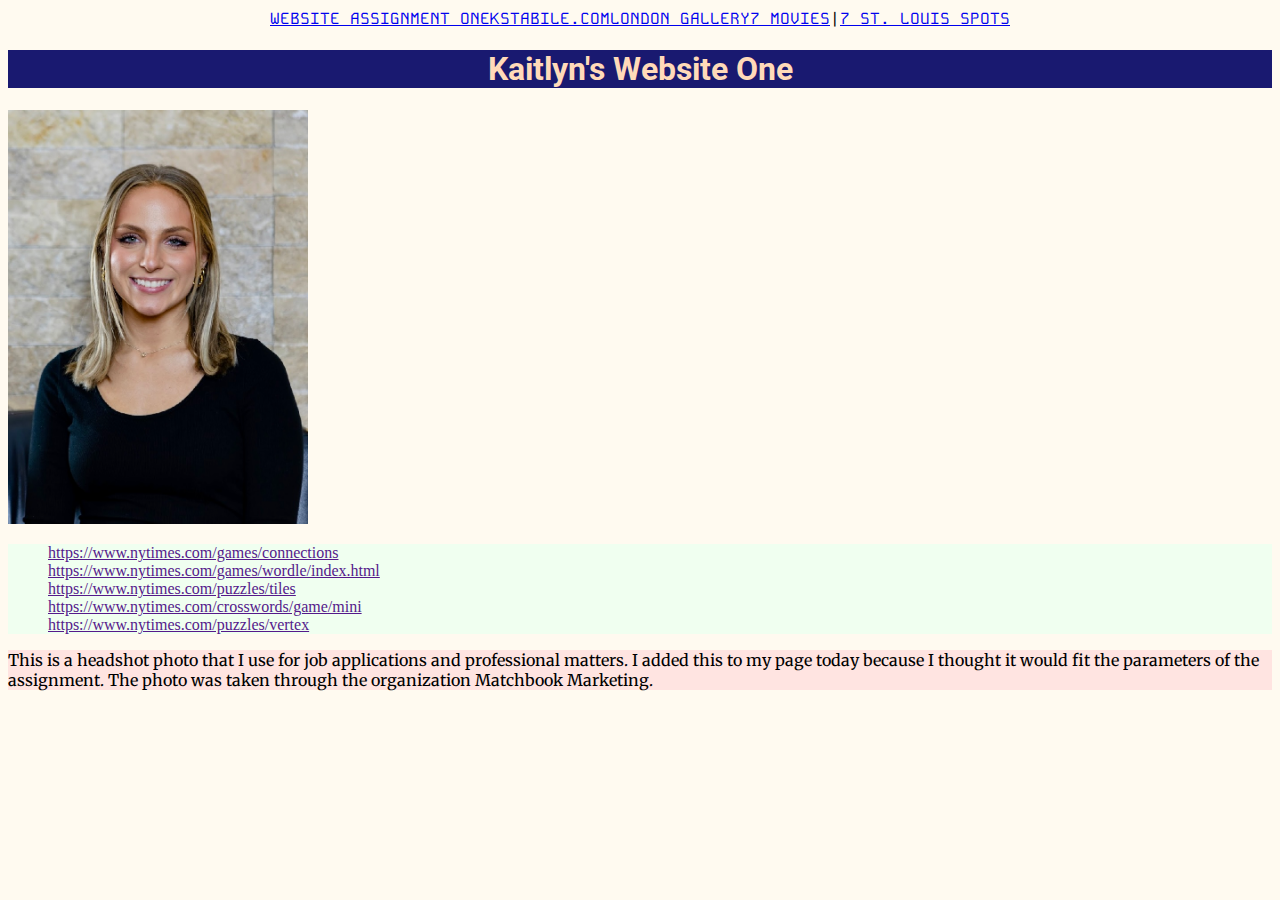
<file: index.html>
<!doctype html>
	<html class="no-js" lang="en" dir="ltr">
  		<head>
  			<link rel="preconnect" href="https://fonts.googleapis.com">
<link rel="preconnect" href="https://fonts.gstatic.com" crossorigin>
<link href="https://fonts.googleapis.com/css2?family=Kode+Mono:wght@400..700&family=Merriweather&family=Roboto:ital,wght@0,100;0,300;0,400;0,500;0,700;0,900;1,100;1,300;1,400;1,500;1,700;1,900&display=swap" rel="stylesheet">
  			<title>Website One</title>
  			<link rel="stylesheet" href="css/example.css" media="all">
  		</head>
  		
  	<nav>
  			<a href="https://umsystem.instructure.com/courses/215338/assignments/2277180">Website assignment One</a>

  			<a href="https://kaitlynstabile.com/">kstabile.com</a>

  			<a href="fourth.html">London Gallery</a>

			<a href="second.html">7 Movies</a> |

       
        	<a href="third.html">7 St. Louis spots</a> 


  	</nav>


		<h1>Kaitlyn's Website One</h1>
		
		<a href="mailto:kms4kk@umsystem.edu"><img src="img/headshot.jpg"></a>

		

		<main>
			<section>
				
				<ul>

					<li><a href="">https://www.nytimes.com/games/connections</a></li>
					<li><a href="">https://www.nytimes.com/games/wordle/index.html</a></li>
					<li><a href="">https://www.nytimes.com/puzzles/tiles</a></li>
					<li><a href="">https://www.nytimes.com/crosswords/game/mini</a></li>
					<li><a href="">https://www.nytimes.com/puzzles/vertex</a></li>
				</ul>


				<p>This is a headshot photo that I use for job applications and professional matters. I added this to my page today because I thought it would fit the parameters of the assignment. The photo was taken through the organization Matchbook Marketing.</p>
				<span></span>
				<div></div>
				<div></div>

				<p></p>


			</section>

			<section></section>

		</main>

	</body>

</html>
</file>
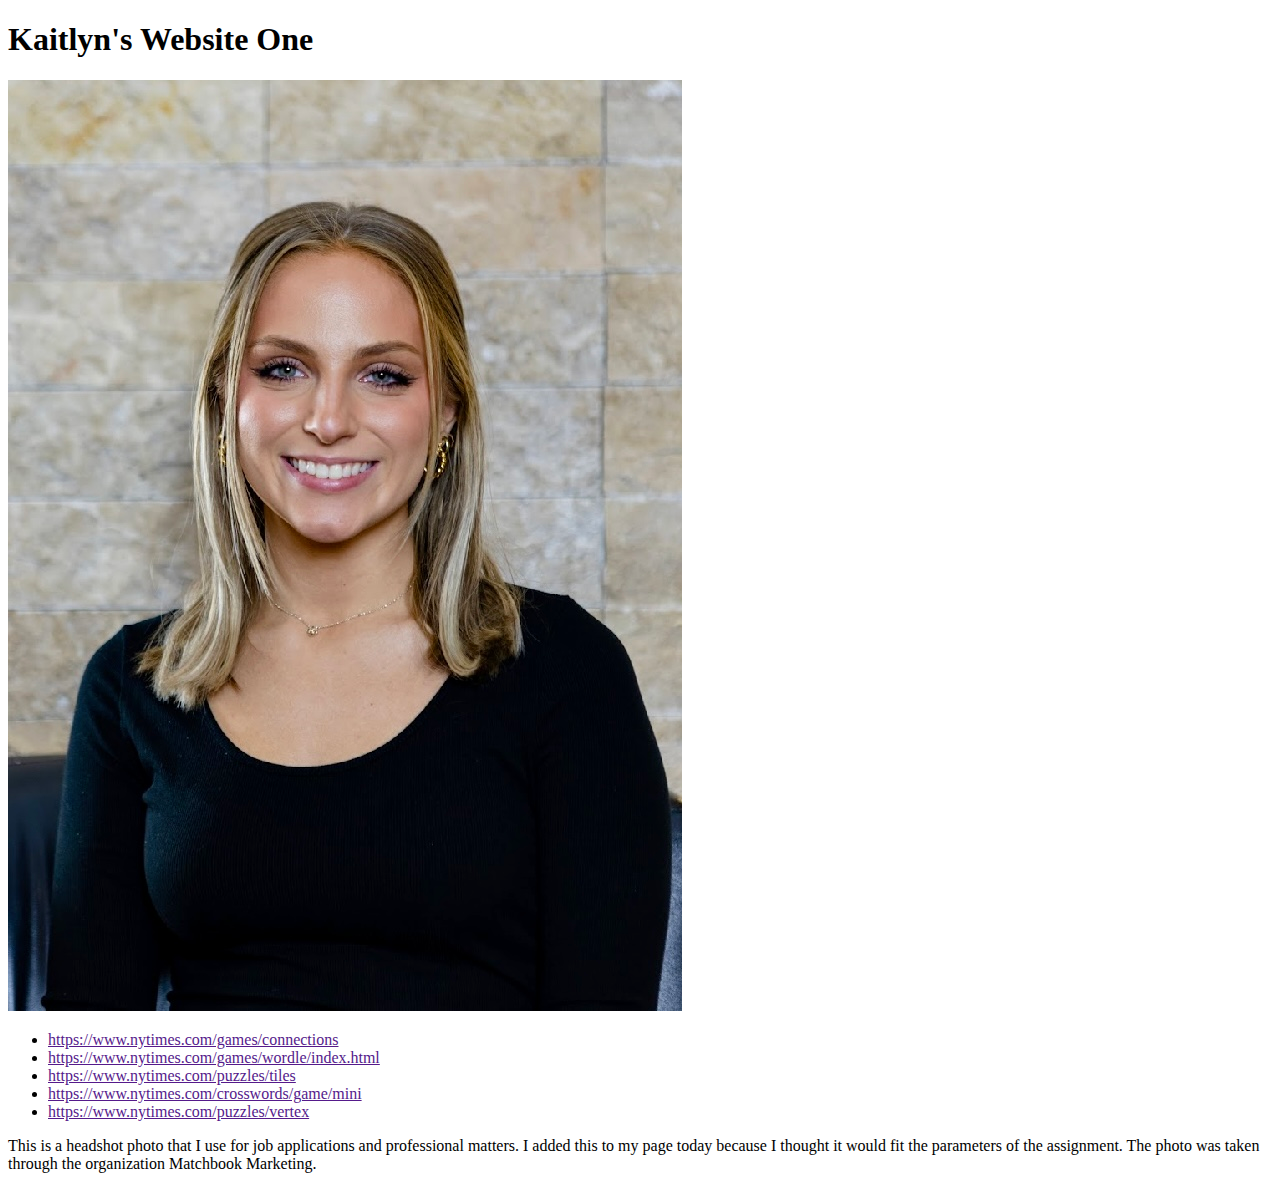
<file: old-index.html>
<!doctype html>
	<html class="no-js" lang="en" dir="ltr">
  		<head>
  			<title>Website One</title>
  		</head>
  		
  	


  	</nav>



		<h1>Kaitlyn's Website One</h1>
		
		<a href="mailto:kms4kk@umsystem.edu"><img src="img/headshot.jpg"></a>

		

		<main>
			<section>
				<ul>
					<li><a href="">https://www.nytimes.com/games/connections</a></li>
					<li><a href="">https://www.nytimes.com/games/wordle/index.html</a></li>
					<li><a href="">https://www.nytimes.com/puzzles/tiles</a></li>
					<li><a href="">https://www.nytimes.com/crosswords/game/mini</a></li>
					<li><a href="">https://www.nytimes.com/puzzles/vertex</a></li>
				</ul>


				<p>This is a headshot photo that I use for job applications and professional matters. I added this to my page today because I thought it would fit the parameters of the assignment. The photo was taken through the organization Matchbook Marketing.</p>
				<span></span>
				<div></div>
				<div></div>

				<p></p>


			</section>

			<section></section>

		</main>


</html>
</file>
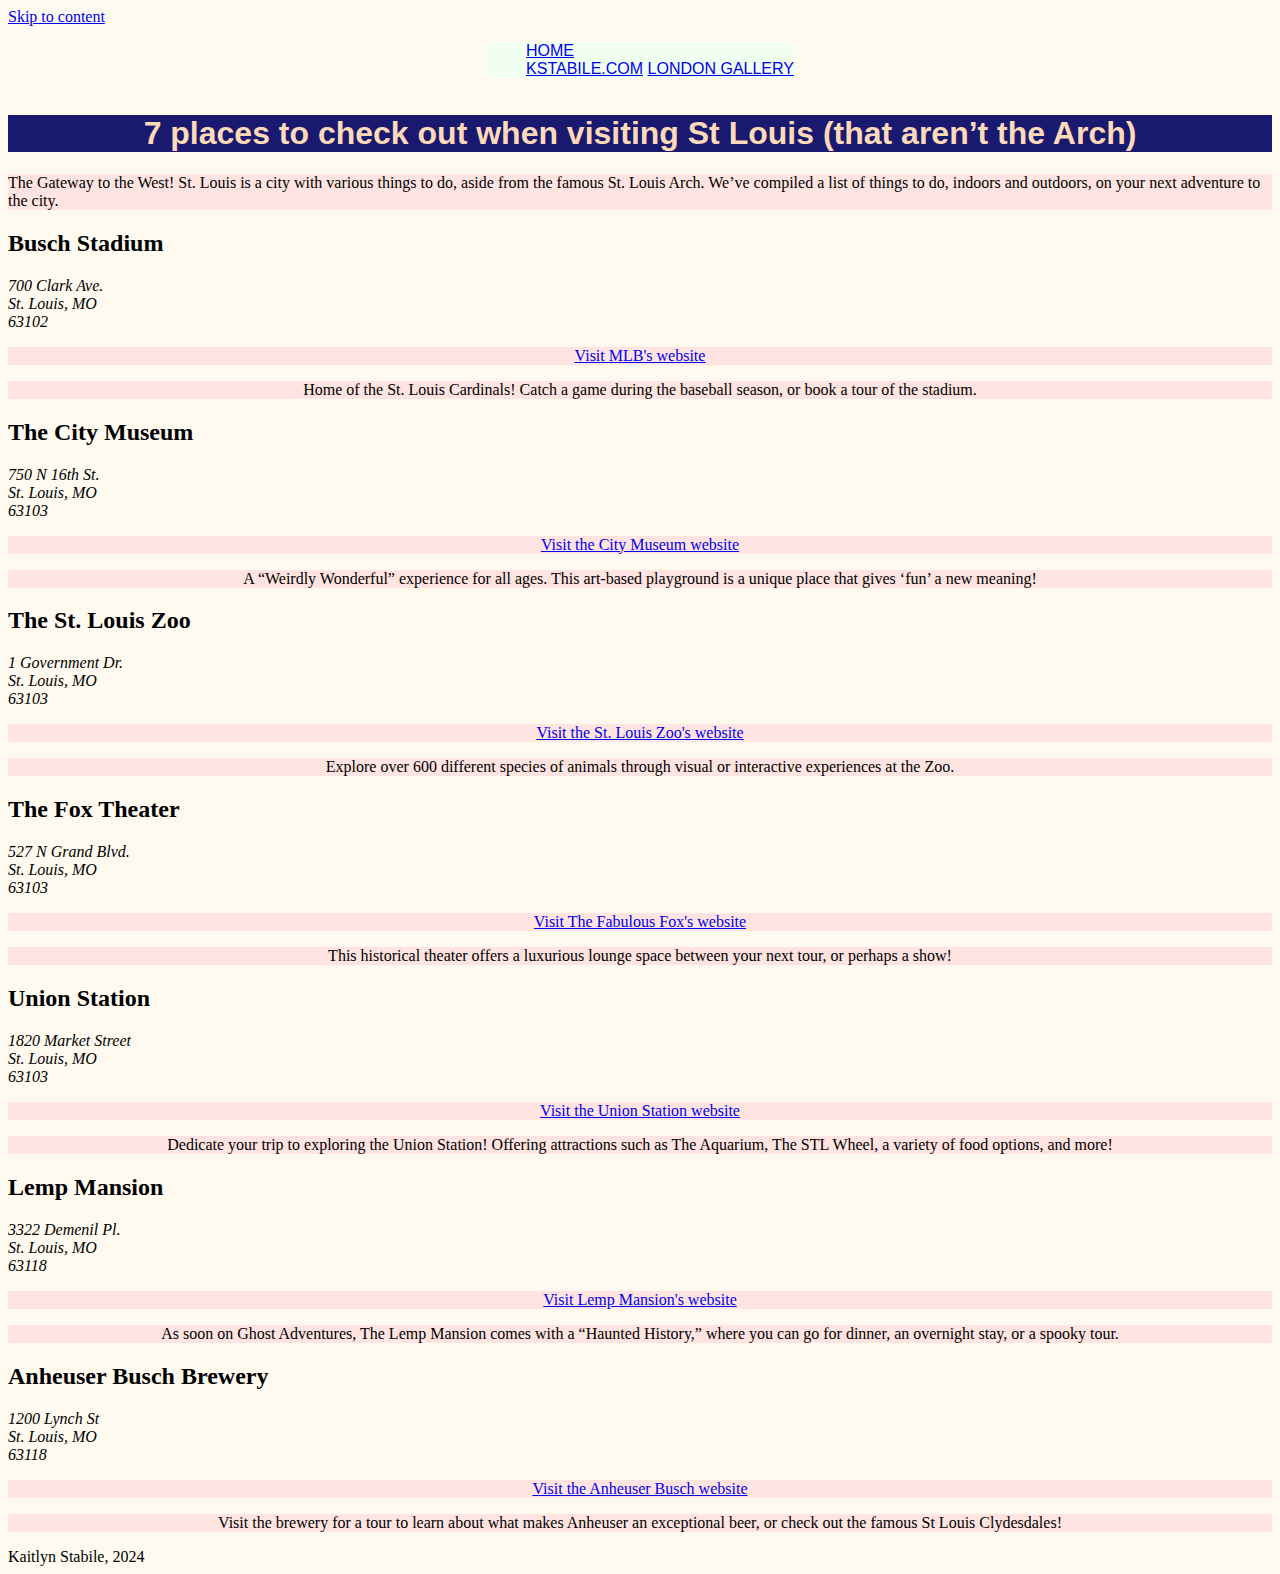
<file: third.html>
<!doctype html>
<html lang="en" dir="ltr">
  <head>
    <meta charset="utf-8">
    <title>7 places to check out when visiting St Louis (that aren’t the Arch)</title>

    <link rel="preconnect" href="https://fonts.googleapis.com">
    <link rel="preconnect" href="https://fonts.gstatic.com" crossorigin>
    <link href="https://fonts.googleapis.com/css2?family=Cormorant+Garamond&family=Roboto+Slab:wght@500&family=Rubik:ital,wght@0,400;1,700&display=swap" rel="stylesheet">


  	
    <link rel="stylesheet" href="css/example.css">
  </head>
  <body>
    <a class="skip-link" href="#content">Skip to content</a>
    <nav>
			<ul>
				<li><a href="index.html">Home</a></li>

  			<a href="https://kaitlynstabile.com/">kstabile.com</a>
				

				  <a href="fourth.html"> London Gallery</a> 


		</nav>

    <main id="content">
      <h1>7 places to check out when visiting St Louis (that aren’t the Arch)</h1>
      <p>The Gateway to the West! St. Louis is a city with various things to do, aside from the famous St. Louis Arch. We’ve compiled a list of things to do, indoors and outdoors, on your next adventure to the city.</p>

      <section class="location-holder">
				<div class="text-holder">
					<h2>Busch Stadium</h2>
					<address>
						700 Clark Ave.<br>
						St. Louis, MO<br>
						63102<br>
	
					</address>
					<p><a href="https://www.mlb.com/cardinals/ballpark
">Visit MLB's website</a></p>
					<p>Home of the St. Louis Cardinals! Catch a game during the baseball season, or book a tour of the stadium.
</p>
				</div>
			</section>
			<section class="location-holder">
				<div class="text-holder">
					<h2>The City Museum
</h2>
					<address>
						750 N 16th St.<br>
						St. Louis, MO<br>
						63103<br>
					
					</address>
					<p><a href="https://citymuseum.org/
">Visit the City Museum website</a></p>
					<p>A “Weirdly Wonderful” experience for all ages. This art-based playground is a unique place that gives ‘fun’ a new meaning!</p>
				</div>
			</section>
			<section class="location-holder">
				<div class="text-holder">
					<h2>The St. Louis Zoo
</h2>
					<address>
					1 Government Dr.<br>
						St. Louis, MO<br>
						63103<br>
					
					</address>
					<p><a href="https://stlzoo.org/
">Visit the St. Louis Zoo's website</a></p>
					<p>Explore over 600 different species of animals through visual or interactive experiences at the Zoo.</p>
				</div>
			</section>
			<section class="location-holder">
				<div class="text-holder">
					<h2>The Fox Theater</h2>
					<address>
				527 N Grand Blvd.<br>
						St. Louis, MO<br>
						63103<br>
				
					</address>
					<p><a href="https://www.fabulousfox.com/
">Visit The Fabulous Fox's website</a></p>
					<p>This historical theater offers a luxurious lounge space between your next tour, or perhaps a show!</p>
				</div>
			</section>
			<section class="location-holder">
				<div class="text-holder">
					<h2>Union Station</h2>
					<address>
					1820 Market Street<br>
						St. Louis, MO<br>
						63103<br>
				
					</address>
					<p><a href="https://www.stlouisunionstation.com/
">Visit the Union Station website</a></p>
					<p>Dedicate your trip to exploring the Union Station! Offering attractions such as The Aquarium,  The STL Wheel, a variety of food options, and more!</p>
				</div>
			</section>
			<section class="location-holder">
				<div class="text-holder">
					<h2>Lemp Mansion</h2>
					<address>
				3322 Demenil Pl.<br>
						St. Louis, MO<br>
						63118<br>
			
					</address>
					<p><a href="https://www.lempmansion.com/hauntedhistory.htm
">Visit Lemp Mansion's website</a></p>
					<p>As soon on Ghost Adventures, The Lemp Mansion comes with a “Haunted History,” where you can go for dinner, an overnight stay, or a spooky tour.
			</section>
			<section class="location-holder">
				<div class="text-holder">
					<h2>Anheuser Busch Brewery</h2>
					<address>
						1200 Lynch St<br>
						St. Louis, MO<br>
						63118<br>
			
					</address>
					<p><a href="https://www.budweisertours.com/stltours
">Visit the Anheuser Busch website</a></p>
					<p>Visit the brewery for a tour to learn about what makes Anheuser an exceptional beer, or check out the famous St Louis Clydesdales! </p>
				</div>
			</section>

    </main>

<footer>Kaitlyn Stabile, 2024</footer>
  </body>
</html>
</file>
<file: css/example.css>
nav {

	display: flex;
	justify-content: center;
	text-transform: uppercase;
	font-family: ;
}

h1 {

	display: flex;
	justify-content: center;
	text-transform: none;
	font-family: ;
}

p {

	display: flex;
	justify-content: center;
	text-transform: none;
	font-family: ;
}


h1 {
	font-family: "Roboto", sans-serif;
}

p {
	  font-family: "Merriweather", serif; 
}

nav {
	font-family: "Kode Mono", sans-serif;
}


img {
	max-width: 300px;
}

}

.lead-image {
	display: flex;
	justify-content: center;

}

.lead-image img {
	margin: 0 auto;
	object-fit: contain;
	max-width: 100%;
}

h1 {
		font-size: 2rem;
		background: midnightblue;
		color: peachpuff;
		text-align: center;
	}

body {
  background-color: floralwhite;
}

p {
  background-color: mistyrose;
}	

ul {
  background-color: Honeydew;
}

ul {
  list-style: none;
} 
}
</file>
